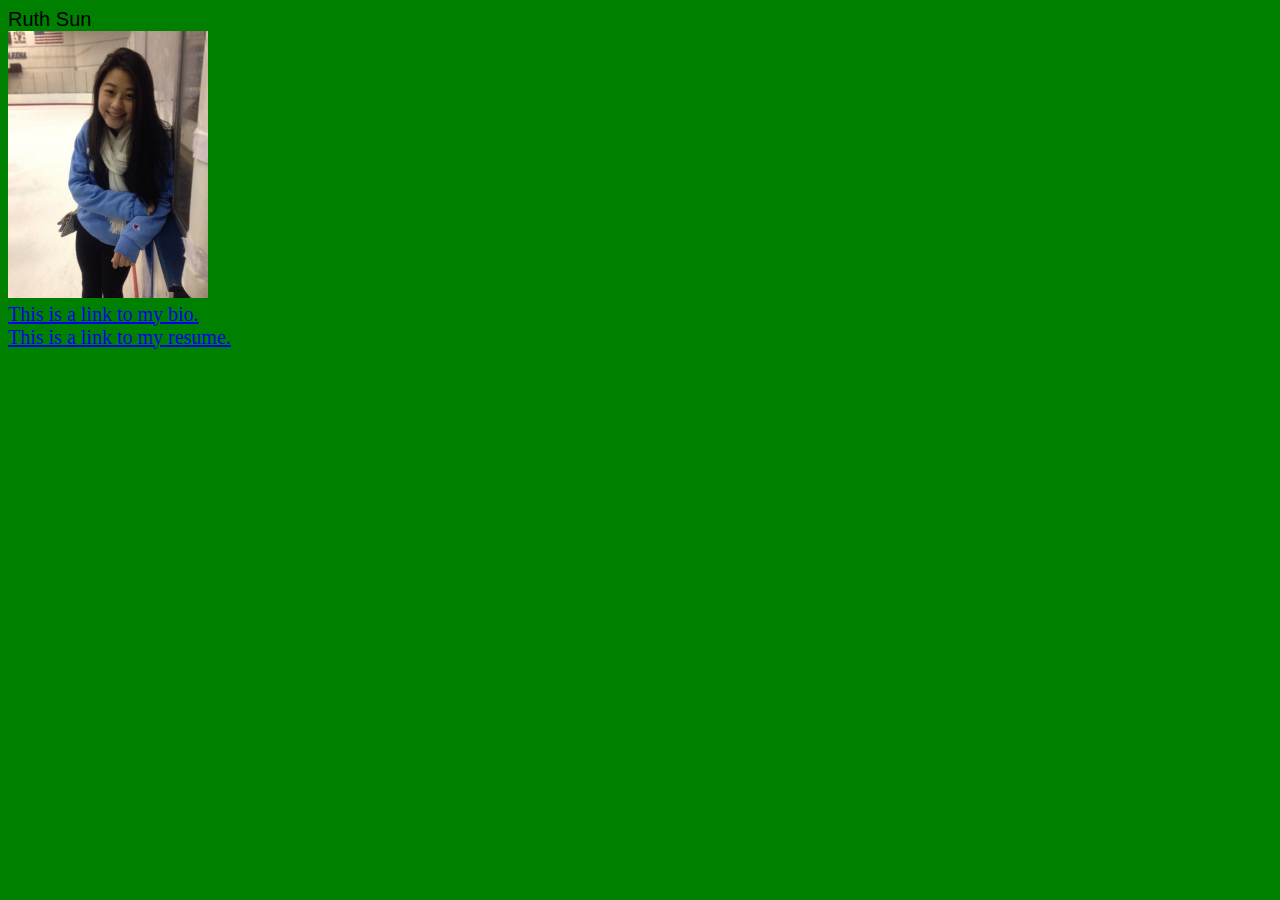
<file: index.html>
<!DOCTYPE html>
<html>

<head>
	<title>Ruth Sun's Website</title>
	<link rel="stylesheet" href="firststyle.css">
</head>
<body>
	<div class = "header">Ruth Sun</div>
	<img src="picture.jpg" alt = "Picture of Ruth">
	<div>
	<a href = "bio.html"> This is a link to my bio. </a>
	</div>
	<div>
	<a href = "resume.html"> This is a link to my resume. </a>
	</div>
</body>
</html>
</file>
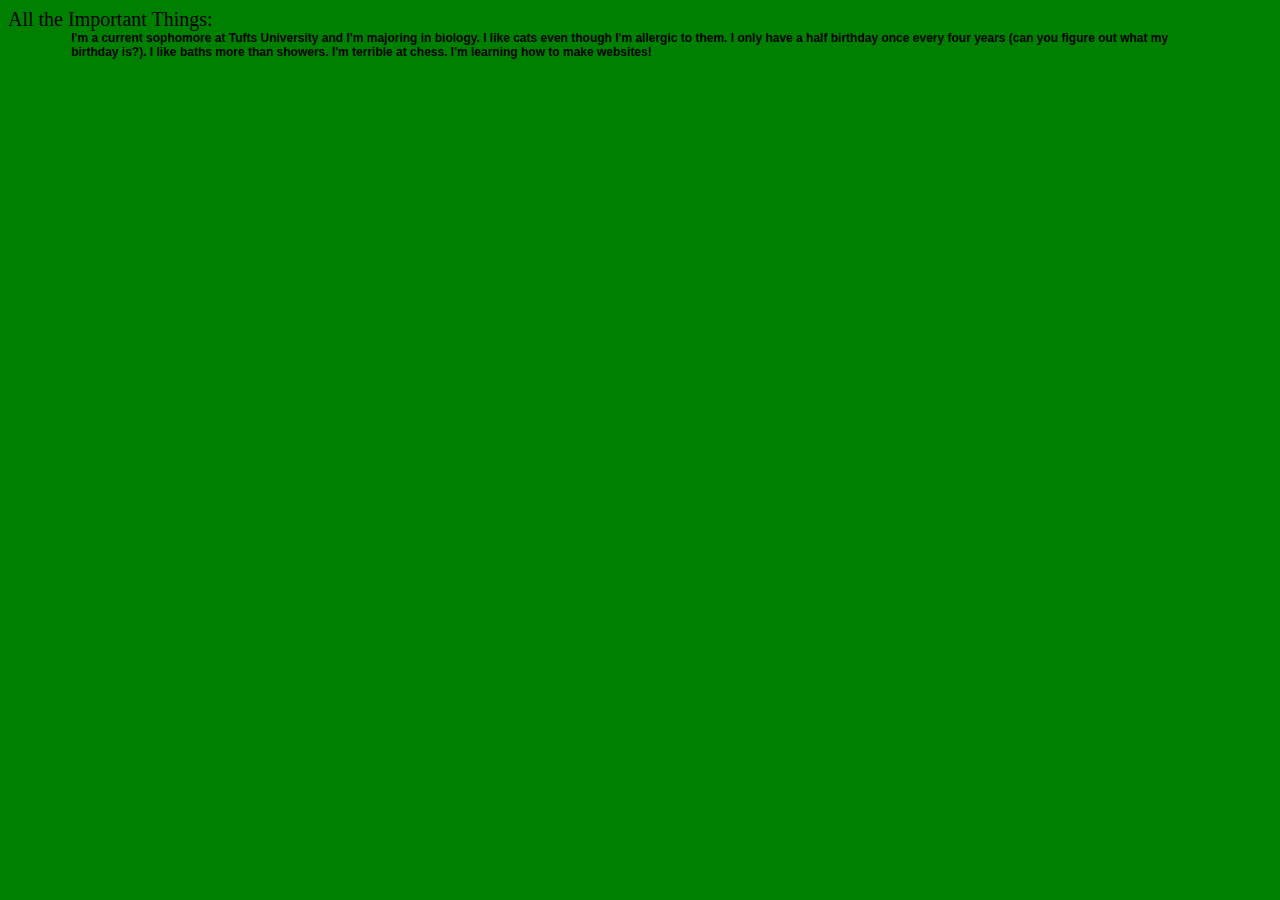
<file: bio.html>
<!DOCTYPE html>
<html>
<head>
	<title> A Short Bio </title>
	<link rel="stylesheet" href="firststyle.css"> 
</head>

<body>
	All the Important Things:
	<div class = "subheader">
		I'm a current sophomore at Tufts University and I'm majoring in biology. I like cats even though I'm allergic to them. I only have a half birthday once every four years (can you figure out what my birthday is?). I like baths more than showers. I'm terrible at chess. I'm learning how to make websites!
	</div>
</body>

</html>
</file>
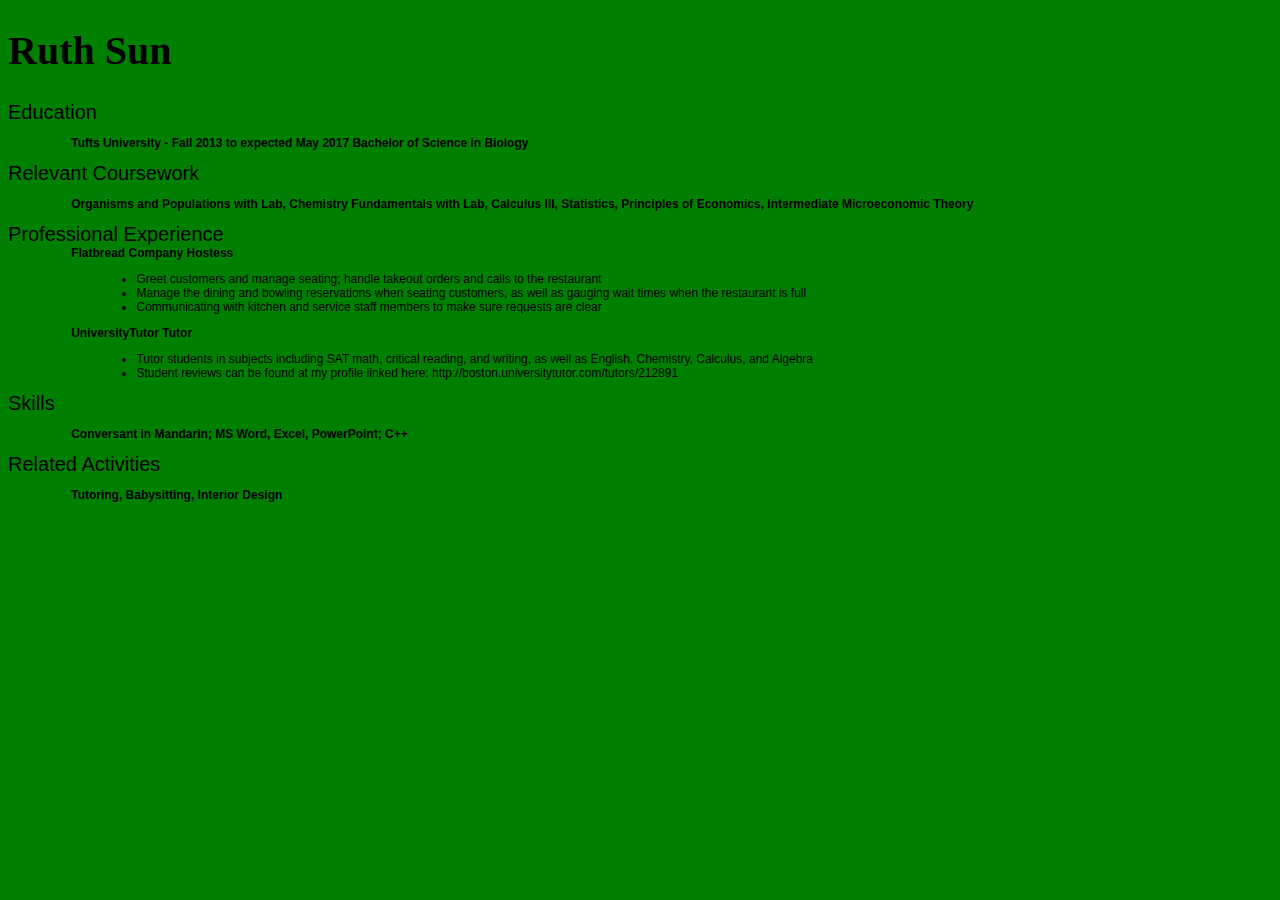
<file: resume.html>
<!DOCTYPE html>
<html>

<head>
	<title> Ruth Sun's Resume </title>
	<link rel="stylesheet" href="firststyle.css">
</head>
<body>
	<h1> Ruth Sun </h1>
	<div class = "header"> 
		Education
	</div>
	<p>
		Tufts University - Fall 2013 to expected May 2017
		Bachelor of Science in Biology
	</p>
	<div class = "header">
		Relevant Coursework
	</div>
	<p>
		Organisms and Populations with Lab, Chemistry Fundamentals with Lab, Calculus III, Statistics, Principles of Economics, Intermediate Microeconomic Theory
	</p>
	<div class = "header"> 
		Professional Experience
	</div>
		<div class = "subheader">
		Flatbread Company Hostess
		</div>
		<div class = "bullets">
		<ul>
			<li>
				Greet customers and manage seating; handle takeout orders and calls to the restaurant
			</li>
			<li>
				Manage the dining and bowling reservations when seating customers, as well as gauging wait times when the restaurant is full
			</li>
			<li>
				Communicating with kitchen and service staff members to make sure requests are clear
			</li>
		</ul>
		</div>
		<div class = "subheader">
		UniversityTutor Tutor
		</div>
		<div class = "bullets">
			<ul>
			<li>
				Tutor students in subjects including SAT math, critical reading, and writing, as well as English, Chemistry, Calculus, and Algebra
			</li>
			<li>
				Student reviews can be found at my profile linked here:
				http://boston.universitytutor.com/tutors/212891
			</li>
		</ul>
		</div>
	<div class = "header"> 
		Skills
	</div>
	<p>
		Conversant in Mandarin; MS Word, Excel, PowerPoint; C++
	</p>
	<div class = "header"> 
		Related Activities
	</div>
	<p>
		Tutoring, Babysitting, Interior Design
	</p>
</body>
</html>
</file>
<file: firststyle.css>
body {
	font-size: 20px;
	background-color: green;
}

p {
	font-size: 12px;
	font-family: Arial;
	font-weight: bold;
	margin-left: 5%;
	margin-right: 5%;
}

img{
    width:200px;
    height: auto;
}

.header {
	font-family: Arial;
}

.subheader {
	font-size: 12px;
	font-family: Arial;
	font-weight: bold;
	margin-left: 5%;
	margin-right: 5%;
}

.bullets {
	font-size: 12px;
	font-family: Arial;
	margin-left: 7%;
}
</file>
